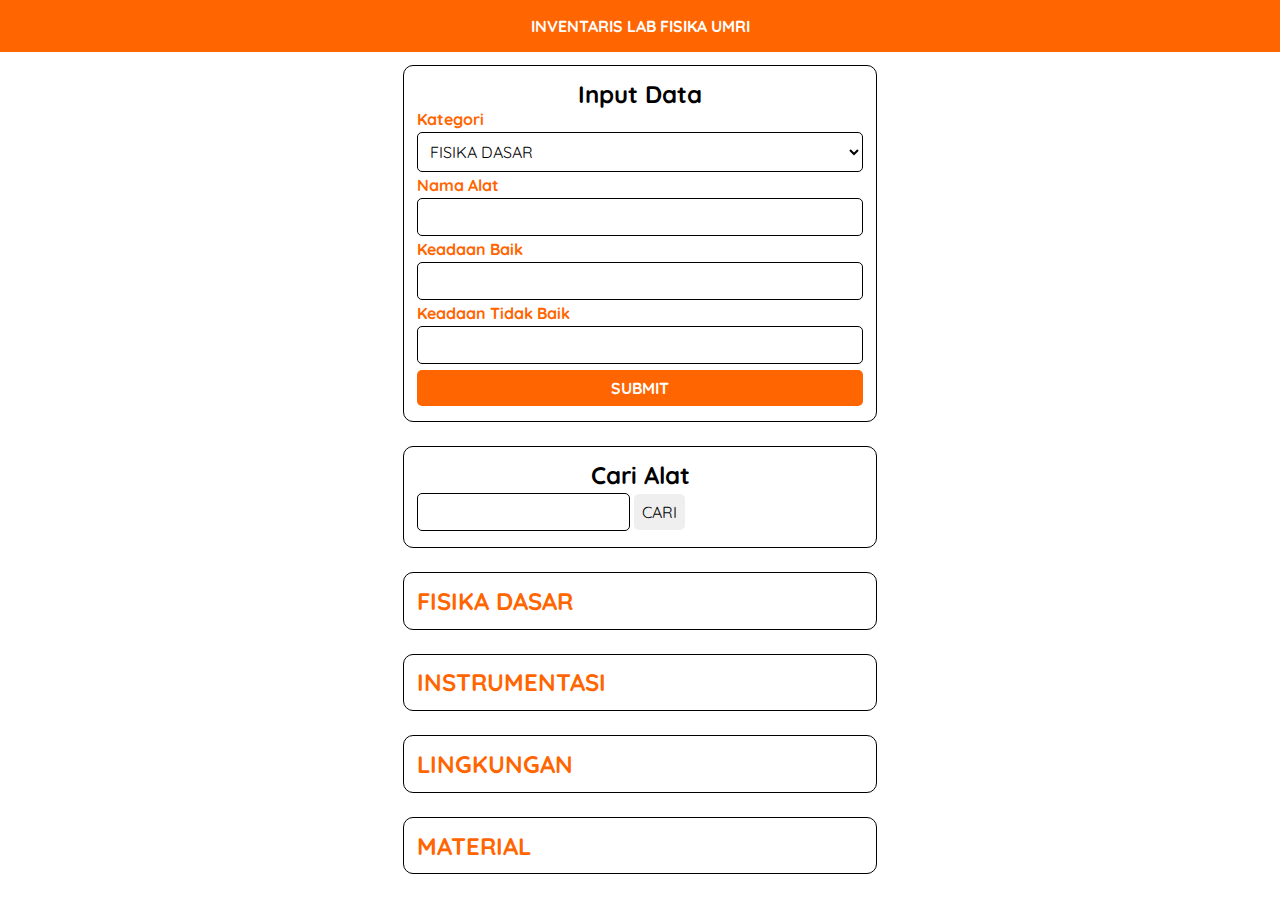
<file: index.html>
<!DOCTYPE html>
<html lang="en">
  <head>
    <meTa charset="utf-8">
    <meta name="viewport" content="width=device-width, initial-scale=1.0">
    <title>INVENTARIS LAB FISIKA UMRI</title>

    <link rel="stylesheet" href="style.css">
  </head>

  <body>
    <header class="head_bar">
      <h1 class="head_bar_title">INVENTARIS LAB FISIKA UMRI</h1>
    </header>
    <main>
      <section class="input_section">
        <h2>Input Data</h2>
        <form id="inputItem">
          <div class="input">
            <label for="inputItemCategory">Kategori</label>
            <select id="inputItemCategory">
              <option value="fisikadasar">FISIKA DASAR</option>
              <option value="instrumentasi">INSTRUMENTASI</option>
              <option value="lingkungan">LINGKUNGAN</option>
              <option value="material">MATERIAL</option>
            </select>
          </div>
          <div class="input">
            <label for="inputItemName">Nama Alat</label>
            <input id="inputItemName" type="text" required>
          </div>
          <div class="input">
            <label for="inputItemGood">Keadaan Baik</label>
            <input id="inputItemGood" type="number" required>
          </div>
          <div class="input">
            <label for="inputItemBad">Keadaan Tidak Baik</label>
            <input id="inputItemBad" type="number" required>
          </div>
          <button id="inputSubmit" type="submit">SUBMIT</button>
        </form>
      </section>

      <section class="search_section">
        <h2>Cari Alat</h2>
        <form id="searchAlat">
          <input id="searchNamaAlat" type="text">
          <button id="searchSubmit" type="submit">CARI</button>
        </form>
      </section>

      <section class="item_box">
        <h2>FISIKA DASAR</h2>
        <div id="fisdas" class="item_list"></div>
      </section>
      
      <section class="item_box">
        <h2>INSTRUMENTASI</h2>
        <div id="instrumentasi" class="item_list"></div>
      </section>

      <section class="item_box">
        <h2>LINGKUNGAN</h2>
        <div id="lingkungan" class="item_list"></div>
      </section>

      <section class="item_box">
        <h2>MATERIAL</h2>
        <div id="material" class="item_list"></div>
      </section>
    </main>

    <script src="main.js"></script>
  </body>
</html>
</file>
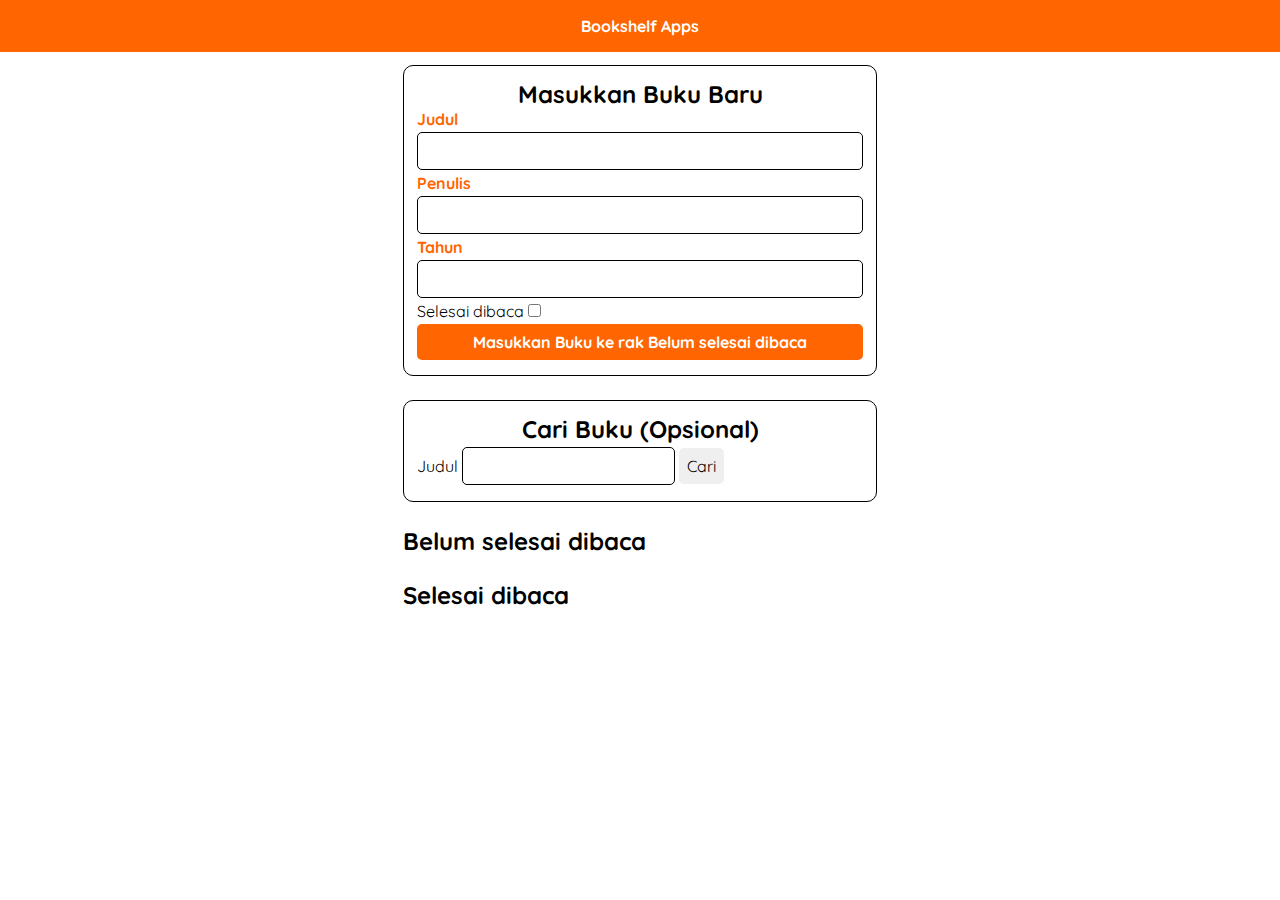
<file: indexxx.html>
<!doctype html>
<html lang="en">
  <head>
      <meta charset="UTF-8">
      <meta name="viewport"
            content="width=device-width, user-scalable=no, initial-scale=1.0, maximum-scale=1.0, minimum-scale=1.0">
      <meta http-equiv="X-UA-Compatible" content="ie=edge">
      <title>Bookshelf Apps</title>
      <link rel="preconnect" href="https://fonts.gstatic.com">
      <link href="https://fonts.googleapis.com/css2?family=Open+Sans:wght@300;400;600;700;800&display=swap"
            rel="stylesheet">
      <link rel="stylesheet" href="style.css">
  </head>
  <body>
    <header class="head_bar">
      <h1 class="head_bar__title">Bookshelf Apps</h1>
    </header>
    <main>
      <section class="input_section">
        <h2>Masukkan Buku Baru</h2>
        <form id="inputBook">
          <div class="input">
            <label for="inputBookTitle">Judul</label>
            <input id="inputBookTitle" type="text" required>
          </div>
          <div class="input">
            <label for="inputBookAuthor">Penulis</label>
            <input id="inputBookAuthor" type="text" required>
          </div>
          <div class="input">
            <label for="inputBookYear">Tahun</label>
            <input id="inputBookYear" type="number" required>
          </div>
          <div class="input_inline">
            <label for="inputBookIsComplete">Selesai dibaca</label>
            <input id="inputBookIsComplete" type="checkbox">
          </div>
          <button id="bookSubmit" type="submit">Masukkan Buku ke rak <span>Belum selesai dibaca</span></button>
        </form>
      </section>
      
      <section class="search_section">
        <h2>Cari Buku (Opsional)</h2>
        <form id="searchBook">
          <label for="searchBookTitle">Judul</label>
          <input id="searchBookTitle" type="text">
          <button id="searchSubmit" type="submit">Cari</button>
        </form>
      </section>
      
      <section class="book_shelf">
        <h2>Belum selesai dibaca</h2>
        
        <div id="incompleteBookshelfList" class="book_list">
        </div>
      </section>
      
      <section class="book_shelf">
        <h2>Selesai dibaca</h2>
        
        <div id="completeBookshelfList" class="book_list">
        </div>
      </section>
    </main>

    <script src="main.js"></script>
  </body>
</html>
</file>
<file: style.css>
@import url('https://fonts.googleapis.com/css2?family=Open+Sans:wght@800&family=Quicksand:wght@500;700&display=swap');

* {
  padding: 0;
  margin: 0;
  box-sizing: border-box;
}

body, input, select, button {
  font-family: 'Quicksand', sans-serif;
}

input, button, select {
  font-size: 1rem;
  margin: 3px 0px;
  border-radius: 5px;
  padding: 8px;
}

button {
  border: none;
  cursor: pointer;
}

input, select {
  border: 1px solid black;
  background-color: transparent;
}

.head_bar {
  display: flex;
  color: white;
  padding: 1rem;
  background-color:#FF6500;
}

.head_bar > h1 {
  font-size: 1rem;
  width: 100%;
  text-align: center;
}

main {
  display: flex;
  flex-flow: column nowrap;
  max-width: 500px;
  width: 100%;
  margin: 0 auto;
  padding: .8rem;
  gap: 1.5rem;
}

.input_section, .item_box {
  display: flex;
  flex-direction: column;
  padding: .8rem;
  border: 1px solid black;
  border-radius: 10px;
}

.input_section > h2 {
  text-align: center;
  color: black ;
}

.input_section > form > button{
  width: 100%;
  font-weight: 700;
  color: white;
  background-color: #FF6500;
  transition: all .1s ease-in-out;
}

.input_section > form > button:hover {
  background-color: transparent;
  color: #FF6500;
}

.input_section > form > .input > input,
.input_section > form > .input > select{
  display: block;
  width: 100%;
}

.input_section > form > .input > label {
  color: #FF6500;
  font-weight: bold;
}

.search_section {
  display: flex;
  flex-direction: column;
  padding: .8rem;
  align-items: center;
  border: 1px solid black;
  border-radius: 10px;
}

.search_section > form {
  width: 100%;
}

.search_section > form > div{
  width: 100%;
  display: grid;
  grid-template-columns: 65% 30%;
  grid-gap: 5%;
}

.item_box > h2 {
  color: #FF6500;
}

.item_box > .item_list > .item {
  padding: .8rem;
  border: 1px solid black;
  border-radius: 5px;
  margin: .8rem 0;
}

.item_box > .item_list > .item > .badgood_container {
  display: grid;
  grid-template-columns: 50% 50%;
  width: 100%;
  align-items: center;
}

.item_box > .item_list > .item > .badgood_container > .action_container{
  display: grid;
  grid-template-columns: 20% 60% 20%;
  width: 100%;
  align-items: center;
}

.item_box > .item_list > .item > .category {
  display: grid;
  grid-template-columns: 40% 60%;
  width: 100%;
  align-items: center;
}

.item_box > .item_list > .item > div input {
  text-align: center;
  margin-inline: .5rem;
}

.item_box > .item_list > .item > div input[disabled] {
  text-align: right;
  margin-inline: 0;
}

.item_box > .item_list > .item > div button {
  width: 100%;
  align-items: center;
}

.item_box > .item_list > .item > input {
  color: #FF6500;
  width: 100%;
  font-weight: bold;
}

.item_box > .item_list > .item > .action {
  display: flex;
  width: 100%;
}

.item_box > .item_list > .item > .action > button{
  flex: .5;
  justify-content: center;
  background-color: #eeeeee;
  border: 0;
  padding: .5rem;
  margin-inline: 1rem;
}

.item_box > .item_list > .item > .action > button:hover{
  background-color: #FF6500;;
  color: white;
}

input[disabled] {
  background-color: transparent;
  border: none;
  padding:0;
}

input[type=number]::-webkit-inner-spin-button{
  -webkit-appearance: none; /* Safari, Chrome */
}
</file>
